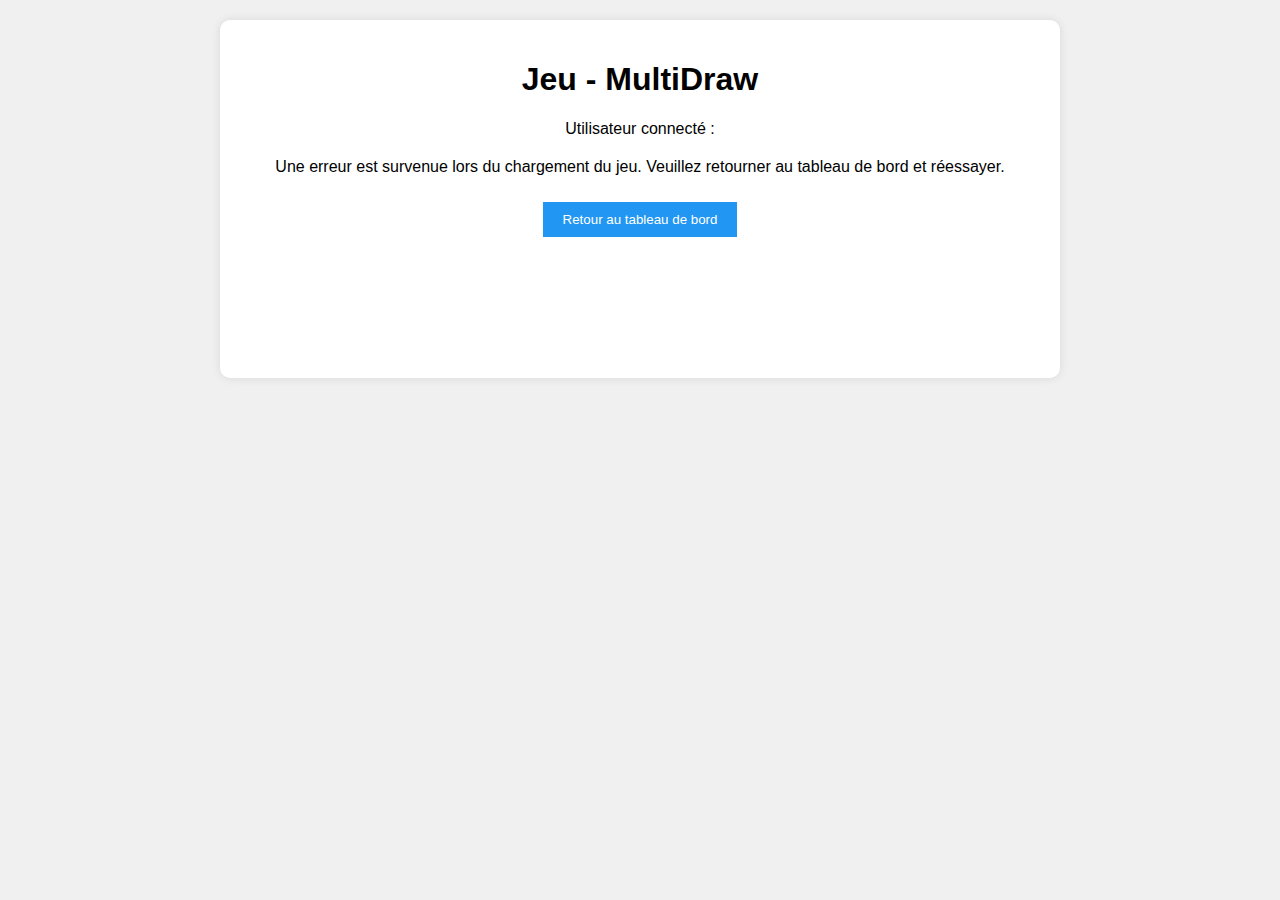
<file: views/game.html>
<!DOCTYPE html>
<html lang="fr">
<head>
    <meta charset="UTF-8">
    <meta name="viewport" content="width=device-width, initial-scale=1.0">
    <title>Jeu - MultiDraw</title>
    <style>
        body {
            font-family: Arial, sans-serif;
            text-align: center;
            background-color: #f0f0f0;
        }
        #game-container {
            margin: 20px auto;
            max-width: 800px;
            background-color: white;
            padding: 20px;
            border-radius: 10px;
            box-shadow: 0 0 10px rgba(0, 0, 0, 0.1);
        }
        #game-content {
            margin-top: 20px;
            min-height: 200px; /* S'assurer que le contenu est visible */
        }
        button {
            padding: 10px 20px;
            background-color: #2196F3;
            color: white;
            border: none;
            cursor: pointer;
            margin-top: 10px;
        }
        button:hover {
            background-color: #1976D2;
        }
        input[type="text"] {
            padding: 10px;
            margin: 10px 0;
            width: 300px;
            font-size: 16px;
            border: 1px solid #ccc;
            border-radius: 5px;
        }
    </style>
</head>
<body>
    <div id="game-container">
        <h1>Jeu - MultiDraw</h1>
        <p>Utilisateur connecté : <span id="username-display"></span></p>
        <div id="game-content">
            <p>Chargement du jeu...</p>
        </div>
    </div>
    <script src="/static/game.js"></script>
</body>
</html>
</file>
